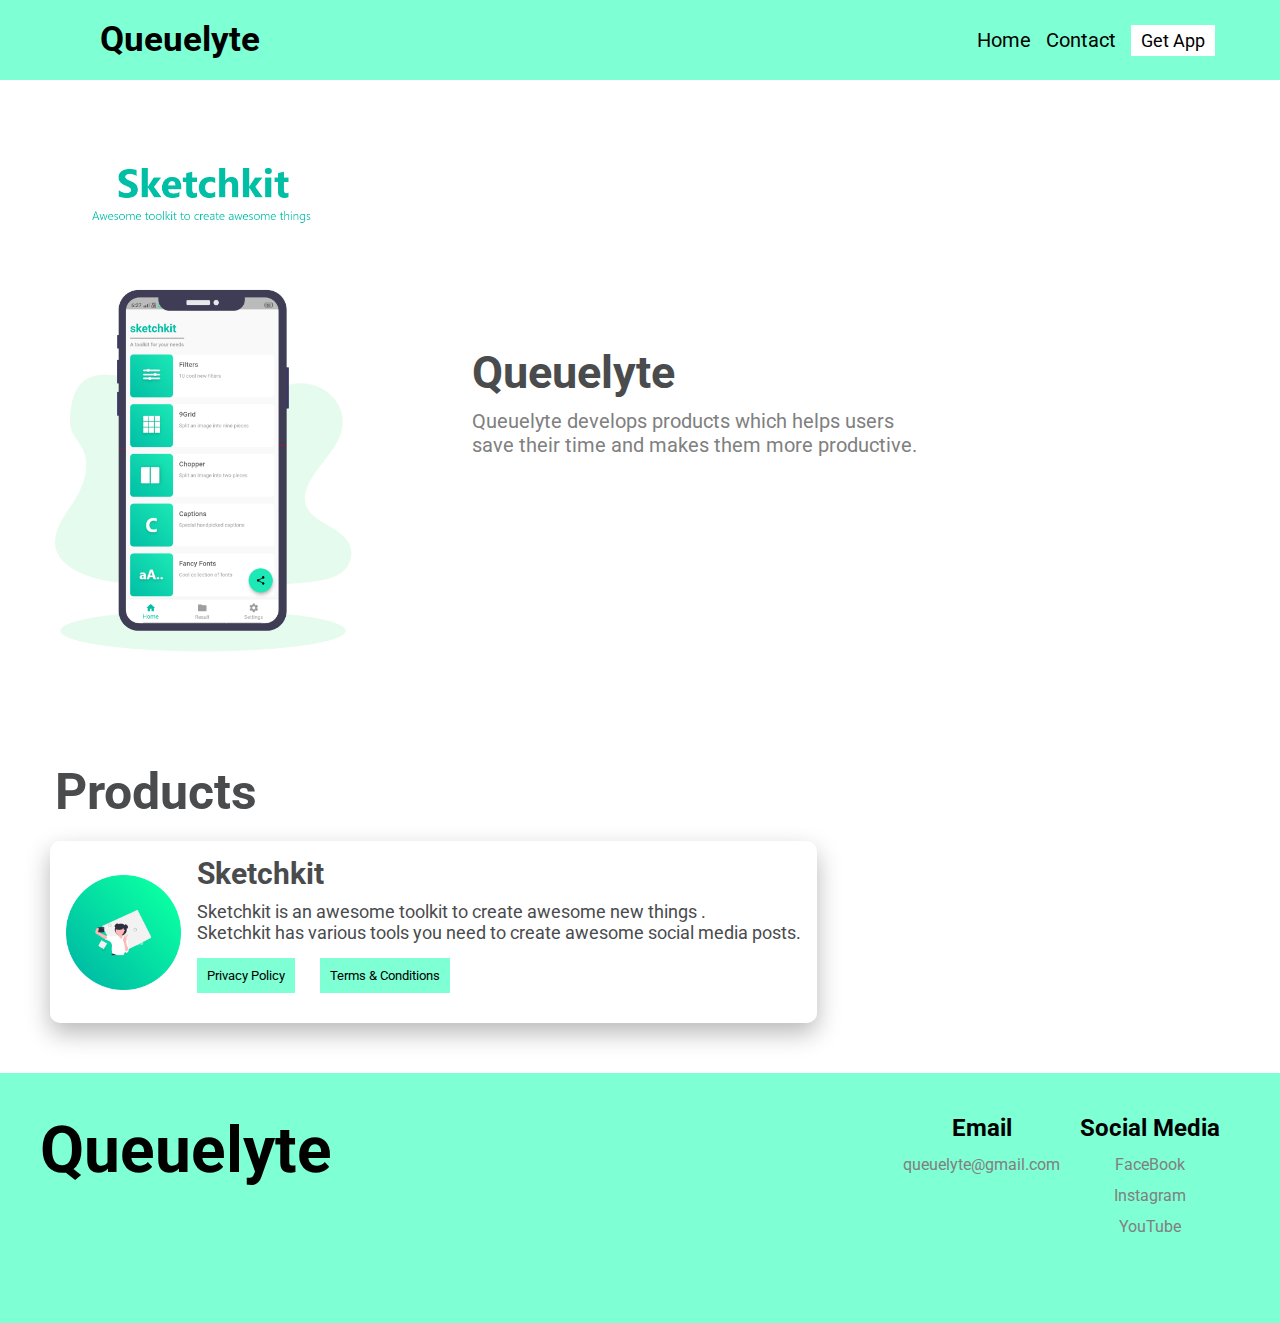
<file: index.html>
<html lang="en">
<head>
    <meta charset="UTF-8">
    <meta name="viewport" content="width=device-width, initial-scale=1.0">
    <link rel="stylesheet" href="css/privacy.css">
    <link rel="stylesheet" href="css/header.css">
    <link rel="stylesheet" href="https://cdnjs.cloudflare.com/ajax/libs/font-awesome/4.7.0/css/font-awesome.min.css">
    <link rel="stylesheet" href="css/footer.css" >
    <link rel="stylesheet" href="css/mainHomePage.css">
    <title>Queuelyte</title>
</head>
<body>

<!-- Header starts here -->

  <div class="header">
    <nav class="navLinks">
      <input type="checkbox" id="check">
      <label for="chech" class="checkbtn">
        <i class="fa fa-bars" aria-hidden="true" id="bars"></i>
      </label>
      <label class="logo">Queuelyte</label>
      <ul id="list" class="list">
        <li><a href="#" id="home">Home</a></li>
        <li><a href="#" id="goToFooter">Contact</a></li>
        <li><button class="getappbtn" onclick="appLink()">Get App</button></li>
      </ul>
    </nav>
  </div>

 <!-- Header ends here -->

 <section class="mainBody">
   <div class="mainWebCont">
     <div class="mainLogo">
       <img src="/assets/custom1.png" width="80%">
     </div>
     <div class="mainContent">
       <h1>Queuelyte</h1>
       <p>Queuelyte develops products which helps users<br> save their time and makes them more productive.</p>
     </div>
   </div>

   <div class="products">
     <div class="productHeading">
       <h1>Products</h1>
     </div>
     <div class="productCard">
       <div class="productLogo">
         <img src="assets/app_icon.png" height="115px">
       </div>
       <div class="productContent">
         <h2 id="sketchkitCard">Sketchkit</h2>
         <p id="sketchkitCard">
          Sketchkit is an awesome toolkit to create awesome new things .<br>
          Sketchkit has various tools you need to create awesome social media posts.
          </p>
          <div class="buttons">
            <button class="privacy" onClick="sketchkitPrivacy()">Privacy Policy</button>
            <button class="privacy" onClick="sketchkitTerms">Terms & Conditions</button>
          </div>
       </div>
     </div>
   </div>
 </section>

  <!-- <section class="mainBody">
    <div class="parentDiv">
      <div class="appImage"><img class ="image" src="/assets/custom1.png" alt=""></div>
      <div class="appData">
        <h2>
          Sketchkit
        </h2>
        <h3>Sketchkit is an awesome toolkit to create awesome new things .<br>
          Sketchkit has various tools you need to create awesome social media posts.<br><br>
          
          1) Filters - Let's you add cool new filters for your photos<br>
          2)9Grid - Splits your image into 9 pieces.<br>
          3) Chopper - Splits images into 2 pieces<br>
          4) Captions - Special handpicked captions for your social media posts.
          5) Hashtags - Let's you add the trending Hastags for your posts.<br>
          6) Fancy Fonts- Want your captions to look cool? Then check out fancy font.<br><br>
          
          All the above tools let's you create cool and awesome things.<br>
          Share the app and get free trails.
          The app is completely FREE to use.
          You can share this on any platform and unlock more trials .Yes, there is no limits.<br>
          For feedbacks please contact us here -- queuelyte@gmail.com</h3>
      </div>
    </div>
  </section> -->

<!-- Body ends here -->

<!-- Footer starts here -->

  <footer>
    <div class="mainFooterBody">
      <div class="footerHeading" id="bottom-tag">
        <h1>Queuelyte</h1>
      </div>
      <div class="footerNav">
        <div class="footerContent">
          <div class="heading"><h2>Email</h2></div>
          <div class="contents">queuelyte@gmail.com</div>
        </div>
        <div class="footerContent">
          <div class="heading"><h2>Social Media</h2></div>
          <div class="contents">FaceBook</div>
          <div class="contents">Instagram</div>
          <div class="contents">YouTube</div>
        </div>
      </div>
    </div>
  </footer>



  <!-- Footer ends here -->


    <script src="js/main.js"></script>
    <script src="js/sketchkit.js"></script>
</body>
</html>
</file>
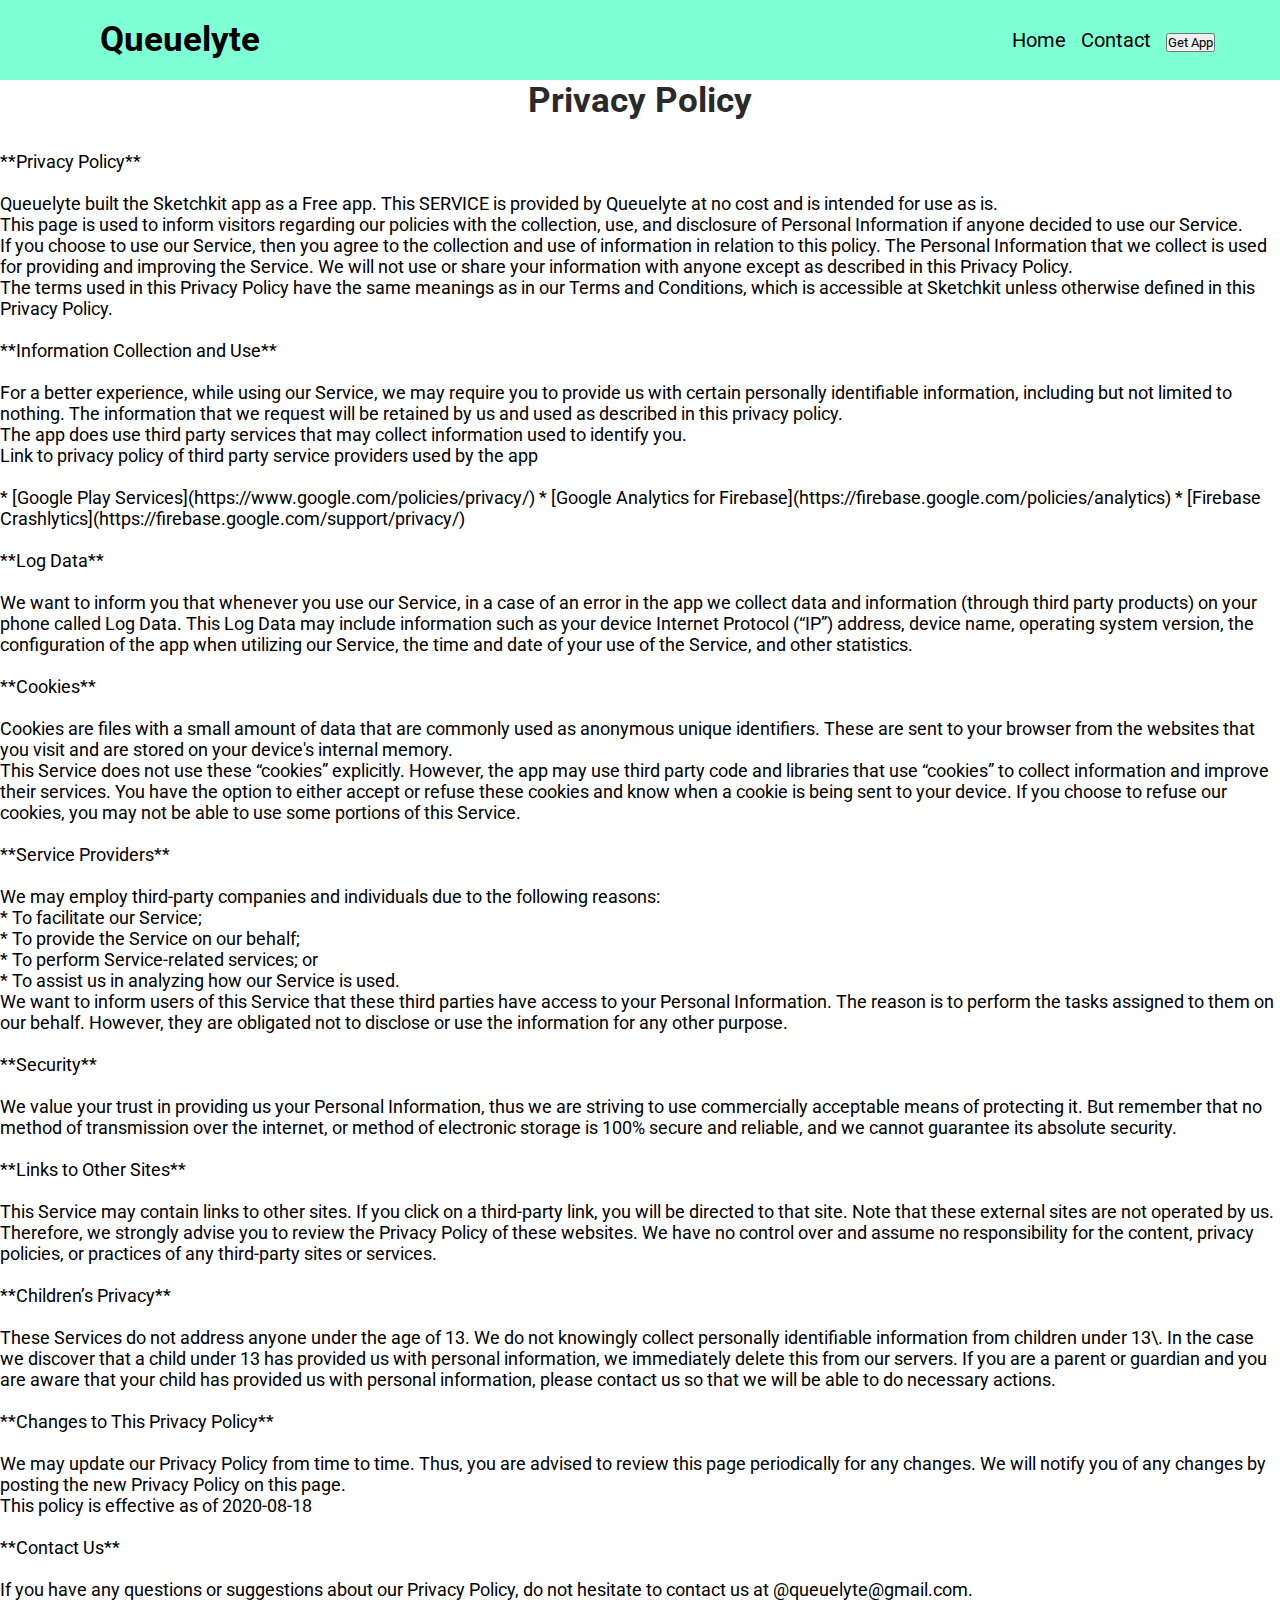
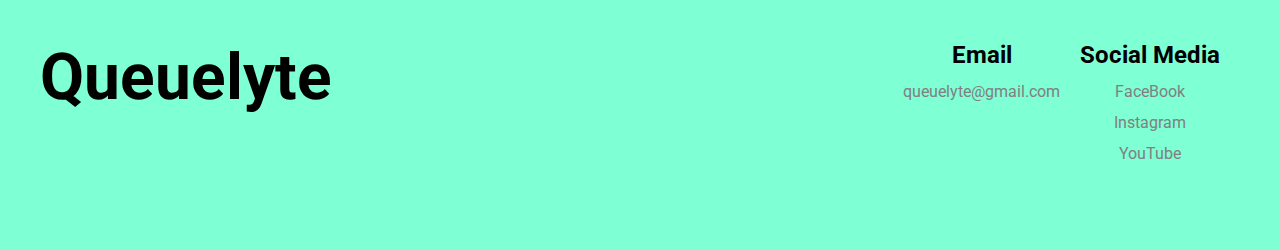
<file: products/sketchkit/privacy.html>
<html lang="en">
<head>
    <meta charset="UTF-8">
    <meta name="viewport" content="width=device-width, initial-scale=1.0">
    <link rel="stylesheet" href="/css/header.css">
    <link rel="stylesheet" href="https://cdnjs.cloudflare.com/ajax/libs/font-awesome/4.7.0/css/font-awesome.min.css">
    <link rel="stylesheet" href="/css/privacy.css">
    <link rel="stylesheet" href="/css/footer.css">
    <title>Privacy Policy</title>
</head>
<body>


  <!-- Header starts here -->

  <nav class="navLinks">
    <input type="checkbox" id="check">
    <label for="chech" class="checkbtn">
      <i class="fa fa-bars" aria-hidden="true" id="bars"></i>
    </label>
    <label class="logo">Queuelyte</label>
    <ul id="list">
      <li><a href="/index.html" id="home">Home</a></li>
      <li><a href="#" id="goToFooter">Contact</a></li>
      <li><button class="getappbtn" onclick="appLink()">Get App</button></li>
    </ul>
  </nav>

 <!-- Header ends here -->



    <!-- <header class="text-gray-700 body-font">
        <div class="container mx-auto flex flex-wrap p-5 flex-col md:flex-row items-center">
          <a class="flex title-font font-medium items-center text-gray-900 mb-4 md:mb-0">
            <svg xmlns="http://www.w3.org/2000/svg" fill="none" stroke="currentColor" stroke-linecap="round" stroke-linejoin="round" stroke-width="2" class="w-10 h-10 text-white p-2 bg-indigo-500 rounded-full" viewBox="0 0 24 24">
              <path d="M12 2L2 7l10 5 10-5-10-5zM2 17l10 5 10-5M2 12l10 5 10-5"></path>
            </svg>
            <span class="ml-3 text-xl">Sketchkit</span>
          </a>
          <nav class="md:ml-auto flex flex-wrap items-center text-base justify-center">
            <a class="mr-5 hover:text-gray-900" href="index.html">Home</a>
            <a class="mr-5 hover:text-gray-900" id="goToFooter">Contact</a> -->
            <!-- <a class="mr-5 hover:text-gray-900">Third Link</a>
            <a class="mr-5 hover:text-gray-900">Fourth Link</a> -->
          <!-- </nav>
          <button class="inline-flex items-center bg-gray-200 border-0 py-1 px-3 focus:outline-none hover:bg-gray-300 rounded text-base mt-4 md:mt-0">Get App
            <svg fill="none" stroke="currentColor" stroke-linecap="round" stroke-linejoin="round" stroke-width="2" class="w-4 h-4 ml-1" viewBox="0 0 24 24">
              <path d="M5 12h14M12 5l7 7-7 7"></path>
            </svg>
          </button>
        </div>
      </header>
     -->


      <div class="mainBody">

        <div class="heading">
          <h2> Privacy Policy</h2>
        </div>

        <div class="body">
          <p>
            **Privacy Policy**<br><br>

                Queuelyte built the Sketchkit app as a Free app. This SERVICE is provided by Queuelyte at no cost and is intended for use as is.<br>

                This page is used to inform visitors regarding our policies with the collection, use, and disclosure of Personal Information if anyone decided to use our Service.<br>

                If you choose to use our Service, then you agree to the collection and use of information in relation to this policy. The Personal Information that we collect is used for providing and improving the Service. We will not use or share your information with anyone except as described in this Privacy Policy.<br>

                The terms used in this Privacy Policy have the same meanings as in our Terms and Conditions, which is accessible at Sketchkit unless otherwise defined in this Privacy Policy.<br><br>

                **Information Collection and Use**<br><br>

                For a better experience, while using our Service, we may require you to provide us with certain personally identifiable information, including but not limited to nothing. The information that we request will be retained by us and used as described in this privacy policy.<br>

                The app does use third party services that may collect information used to identify you.<br>

                Link to privacy policy of third party service providers used by the app<br><br>

                *   [Google Play Services](https://www.google.com/policies/privacy/)
                *   [Google Analytics for Firebase](https://firebase.google.com/policies/analytics)
                *   [Firebase Crashlytics](https://firebase.google.com/support/privacy/)<br><br>

                **Log Data**<br><br>

                We want to inform you that whenever you use our Service, in a case of an error in the app we collect data and information (through third party products) on your phone called Log Data. This Log Data may include information such as your device Internet Protocol (“IP”) address, device name, operating system version, the configuration of the app when utilizing our Service, the time and date of your use of the Service, and other statistics.<br><br>

                **Cookies**<br><br>

                Cookies are files with a small amount of data that are commonly used as anonymous unique identifiers. These are sent to your browser from the websites that you visit and are stored on your device's internal memory.<br>

                This Service does not use these “cookies” explicitly. However, the app may use third party code and libraries that use “cookies” to collect information and improve their services. You have the option to either accept or refuse these cookies and know when a cookie is being sent to your device. If you choose to refuse our cookies, you may not be able to use some portions of this Service.<br><br>

                **Service Providers**<br><br>

                We may employ third-party companies and individuals due to the following reasons:<br>

                *   To facilitate our Service;<br>
                *   To provide the Service on our behalf;<br>
                *   To perform Service-related services; or<br>
                *   To assist us in analyzing how our Service is used.<br>

                We want to inform users of this Service that these third parties have access to your Personal Information. The reason is to perform the tasks assigned to them on our behalf. However, they are obligated not to disclose or use the information for any other purpose.<br><br>

                **Security**<br><br>

                We value your trust in providing us your Personal Information, thus we are striving to use commercially acceptable means of protecting it. But remember that no method of transmission over the internet, or method of electronic storage is 100% secure and reliable, and we cannot guarantee its absolute security.<br><br>

                **Links to Other Sites**<br><br>

                This Service may contain links to other sites. If you click on a third-party link, you will be directed to that site. Note that these external sites are not operated by us. Therefore, we strongly advise you to review the Privacy Policy of these websites. We have no control over and assume no responsibility for the content, privacy policies, or practices of any third-party sites or services.<br><br>

                **Children’s Privacy**<br><br>

                These Services do not address anyone under the age of 13. We do not knowingly collect personally identifiable information from children under 13\. In the case we discover that a child under 13 has provided us with personal information, we immediately delete this from our servers. If you are a parent or guardian and you are aware that your child has provided us with personal information, please contact us so that we will be able to do necessary actions.<br><br>

                **Changes to This Privacy Policy**<br><br>

                We may update our Privacy Policy from time to time. Thus, you are advised to review this page periodically for any changes. We will notify you of any changes by posting the new Privacy Policy on this page.<br>

                This policy is effective as of 2020-08-18<br><br>

                **Contact Us**<br><br>

                If you have any questions or suggestions about our Privacy Policy, do not hesitate to contact us at @queuelyte@gmail.com.<br>
          </p>
        </div>

      </div>


      <!-- Footer starts here -->

  <footer>
    <div class="mainFooterBody">
      <div class="footerHeading">
        <h1>Queuelyte</h1>
      </div>
      <div class="footerNav">
        <div class="footerContent">
          <div class="heading"><h2>Email</h2></div>
          <div class="contents">queuelyte@gmail.com</div>
        </div>
        <div class="footerContent">
          <div class="heading"><h2>Social Media</h2></div>
          <div class="contents">FaceBook</div>
          <div class="contents">Instagram</div>
          <div class="contents">YouTube</div>
        </div>
      </div>
    </div>
  </footer>



  <!-- Footer ends here -->

      <script src="/js/main.js"></script>
</body>
</html>
</file>
<file: css/privacy.css>
@import url('https://fonts.googleapis.com/css2?family=Roboto:wght@400;500;600;700&display=swap');


section.mainBody {
  padding: 20px;
  display:flex;
  flex-direction: column;
  font-family:'Roboto',sans-serif;
  color:#494b4d;
}

.mainBody .heading h2{
  font-size:35px;
  font-weight: bold;
  color:#2a2a2b;
  text-align: center;
  padding-bottom: 10px;
}

.mainBody .body p{
  font-size: 18px;
  padding-top: 20px;
  /* word-wrap:normal; */
}

#goToFooter {
    cursor: pointer;
}

#goToTop{
    cursor: pointer;
    position:fixed;
    right:20px;
    bottom:20px;
}


/* For devices with small screen */

@media(max-width: 858px){

  .mainBody .body p{
    padding: 20px;
  }
}


@media (max-width: 858px){

  .mainBody{
    width: 100%;
    padding: 20px 30px;
  io


  .mainBody .body p {
    padding: 20px;
    font-size:14px;
  }

  .mainBody .heading h2{
    font-size: 20px;
  }

  .mainBody .body p{
    font-size: 16px;
  }
}

@media(max-width: 360px){

  .mainBody{
    width: 100%;
  }

  .mainBody .body{
    padding:20px;
  }

  .mainBody .body p{
    padding: 20px;
    font-size:16px
  }

}
</file>
<file: css/header.css>
@import url('https://fonts.googleapis.com/css2?family=Roboto:wght@400;500;600;700&display=swap');

*{
    padding: 0;
    margin: 0;
    text-decoration: none;
    box-sizing: border-box;
}

a{
    color:black;
}

ul, li{
    list-style-type: none;
}

.header{
    width: 100%;
}


nav.navLinks {
    height: 80px;
    width: 100%;
    font-family:'Roboto',sans-serif;
    /* background: #ffe5b4; peach color */
    background:#7FFFD4;
    /* color:white; */
}

label.logo{
    font-size: 35px;
    line-height: 80px;
    padding:0 100px;
    font-weight: bold;
}

nav.navLinks ul {
    float:right;
    margin-right: 60px;
    font-size: 20px;
}

nav.navLinks ul li {
    display:inline-block;
    line-height: 80px;
    margin: 0 5px;
}

.checkbtn {
    font-size:30px;
    float:right;
    /* line-height: 80px; */
    margin-right: 40px;
    margin-top:25px;
    cursor: pointer;
    display:none;
}

#check{
    display:none;
}

footer{
  background: #7FFFD4;
}

footer nav li ul a{color:white;}

.header nav.navLinks ul.list li button.getappbtn{
    padding: 5px 10px;
    color:black;
    background-color: white;
    font-size: 18px;
    font-family: 'Roboto',sans-serif;
    border:none;
}



/* Code for smaller screen devices goes here */

@media(max-width: 858px){

    .header{
        width:100%;
    }

    .checkbtn {
        display: block;
    }

    label.logo {
      line-height: 80px;
      font-size: 29px;
    }



    ul{
        position: fixed;
        width: 100%;
        height: 100vh;
        background: #7FFFD4;
        bottom: -130%;
        left:0;
        text-align:center;
        transition: all 0.2s ease-in-out;
    }

    nav.navLinks ul li{
        display:block;
        font-size: 20px;
    }

}



@media(max-width: 400px){

  label.logo{
    font-Size: 22px;
    line-height: 80px;
  }
}

@media(max-width: 360px){
    label.logo {
        font-size: 24px;  
        line-height: 0px;
    }
}
</file>
<file: css/footer.css>
@import url('https://fonts.googleapis.com/css2?family=Roboto:wght@400;500;600;700&display=swap');

*{
    margin: 0;
    padding:0;
    text-decoration:none;
    font-family:"Roboto",sans-serif;
    box-sizing: border-box;
}

footer .mainFooterBody .footerHeading{
    cursor: pointer;
    font-size: 32px;
    font-weight: bold;
}

footer .mainFooterBody{
    display: flex;
    flex-direction: row;
    background-color: #7FFFD4;
    width: 100%;
    height:250px;
    padding: 40px;
    justify-content: space-between;
}

footer .mainFooterBody .footerNav{
    display: flex;
    flex-direction: row;
}

footer .mainFooterBody .footerNav .footerContent{
    justify-content: center;
    margin-right:20px;
}

footer .mainFooterBody .footerNav .heading{
    padding: 1  0px;
    text-align: center;
}

footer .mainFooterBody .footerNav .contents {
    font-size: 16px;
    display:flex;
    flex-direction: column;
    color:grey;
    text-align:center;
    font-weight: 400;
    padding-top: 12px
}

footer .mainFooterBody .footerNav .contents:hover{
    color:white;
    cursor: pointer;
    font-size:18;
}

@media (max-width: 858px){
    footer .mainFooterBody{
        display:flex;
        flex-direction: column;
        justify-content: space-between;
        height: 400px;
    }

    footer .mainFooterBody .footerHeading{
        text-align: center;
    }

    footer .mainFooterBody .footerNav{
        display: flex;
        flex-direction: column;
    }

    footer .mainFooterBody .footerNav .heading h2{
        font-size: 18px;
        text-align: center;
    }

    footer .mainFooterBody .footerNav .footerContent{
        padding-top:30px;
    }
    
}
</file>
<file: css/mainHomePage.css>
@import url('https://fonts.googleapis.com/css2?family=Roboto:wght@400;500;600;700&display=swap');

*{
    margin: 0;
    padding: 0;
    box-sizing: border-box;
    font-family: 'Roboto', sans-serif;
}

section.mainBody{
    margin: 10px;
    padding: 10px; 
    display: flex;
    flex-direction: column; 
}

section.mainBody .mainWebCont{
    display: flex;
    flex-direction: row;
    align-items: center;
    padding: 30px;
    justify-content: space-between;
}

section.mainBody .mainWebCont .mainLogo{
    width: 50%;
    margin-right: 10px;
}

section.mainBody .mainWebCont .mainContent{
    padding: 10px;
    align-items: center;
    width: 100%;
    margin-left: 10px;
    padding: 20;
}

section.mainBody .mainWebCont .mainContent h1{
    font-size: 45px;
    font-weight: bold;
    margin-bottom: 10px;
}

section.mainBody .mainWebCont .mainContent p{
    font-size: 20px;
    color:grey;
    font: weight 400;
    margin-top: 10px;
}


section.mainBody .products{
    padding:30px;
    margin-top:10px;
}

section.mainBody .products .productCard{
    padding: 15;
    width: 65%;
    display: flex;
    flex-direction: row;
    justify-content: space-evenly;
    border-radius: 10px;
    box-shadow: 0px 10px 25px #b9b8b8;
}

section.mainBody .products .productCard .productContent{
    display: flex;
    flex-direction: column;
    justify-content: center;
}

section.mainBody .products .productCard .productContent h2{
    font-size: 30px;
    margin-bottom: 5px;
}

section.mainBody .products .productCard .productLogo{
    display: flex;
    flex-direction: row;
    align-items: center;
}

section.mainBody .products .productCard .productContent p{
    font-size: 18px;
    margin-top:5px;
}

section.mainBody .products .productCard .productContent .buttons{
    padding: 5px 0px;
    width: 100%;
    display: flex;
    flex-direction: row;
}

section.mainBody .products .productCard .productContent .buttons button.privacy{
    padding:10px;
    margin: 10px 0;
    border: none;
    color:black;
    margin-right: 25px;
    background-color:  #7FFFD4;
}

section.mainBody .products .productHeading {
    padding: 20px 5px;
    font-size: 25px;
}

section.mainBody .products .productCard .productLogo{
    margin-right: 15px;
}


@media(max-width: 858px){

    section.mainBody .mainWebCont{
        display: flex;
        flex-direction: column;
        padding: 20px;
    }

    section.mainBody .mainWebCont .mainContent h1{
        font-size: 35px;
    }

    section.mainBody .mainWebCont .mainContent p{
        font-size:16px;
    }

    section.mainBody .products .productCard{
        width: 100%;
    }

    section.mainBody .products .productCard .productContent h2{
        font-size: 20px;
    }

    section.mainBody .products .productCard .productLogo{
        margin-right: 15px;
    }

    section.mainBody .products .productCard .productContent p{
        font-size: 14px;
    }

    section.mainBody .products .productCard .productContent .buttons{
        width: 100%;
    }

    section.mainBody .products .productHeading{
        font-size: 20px;
    }
}
</file>
